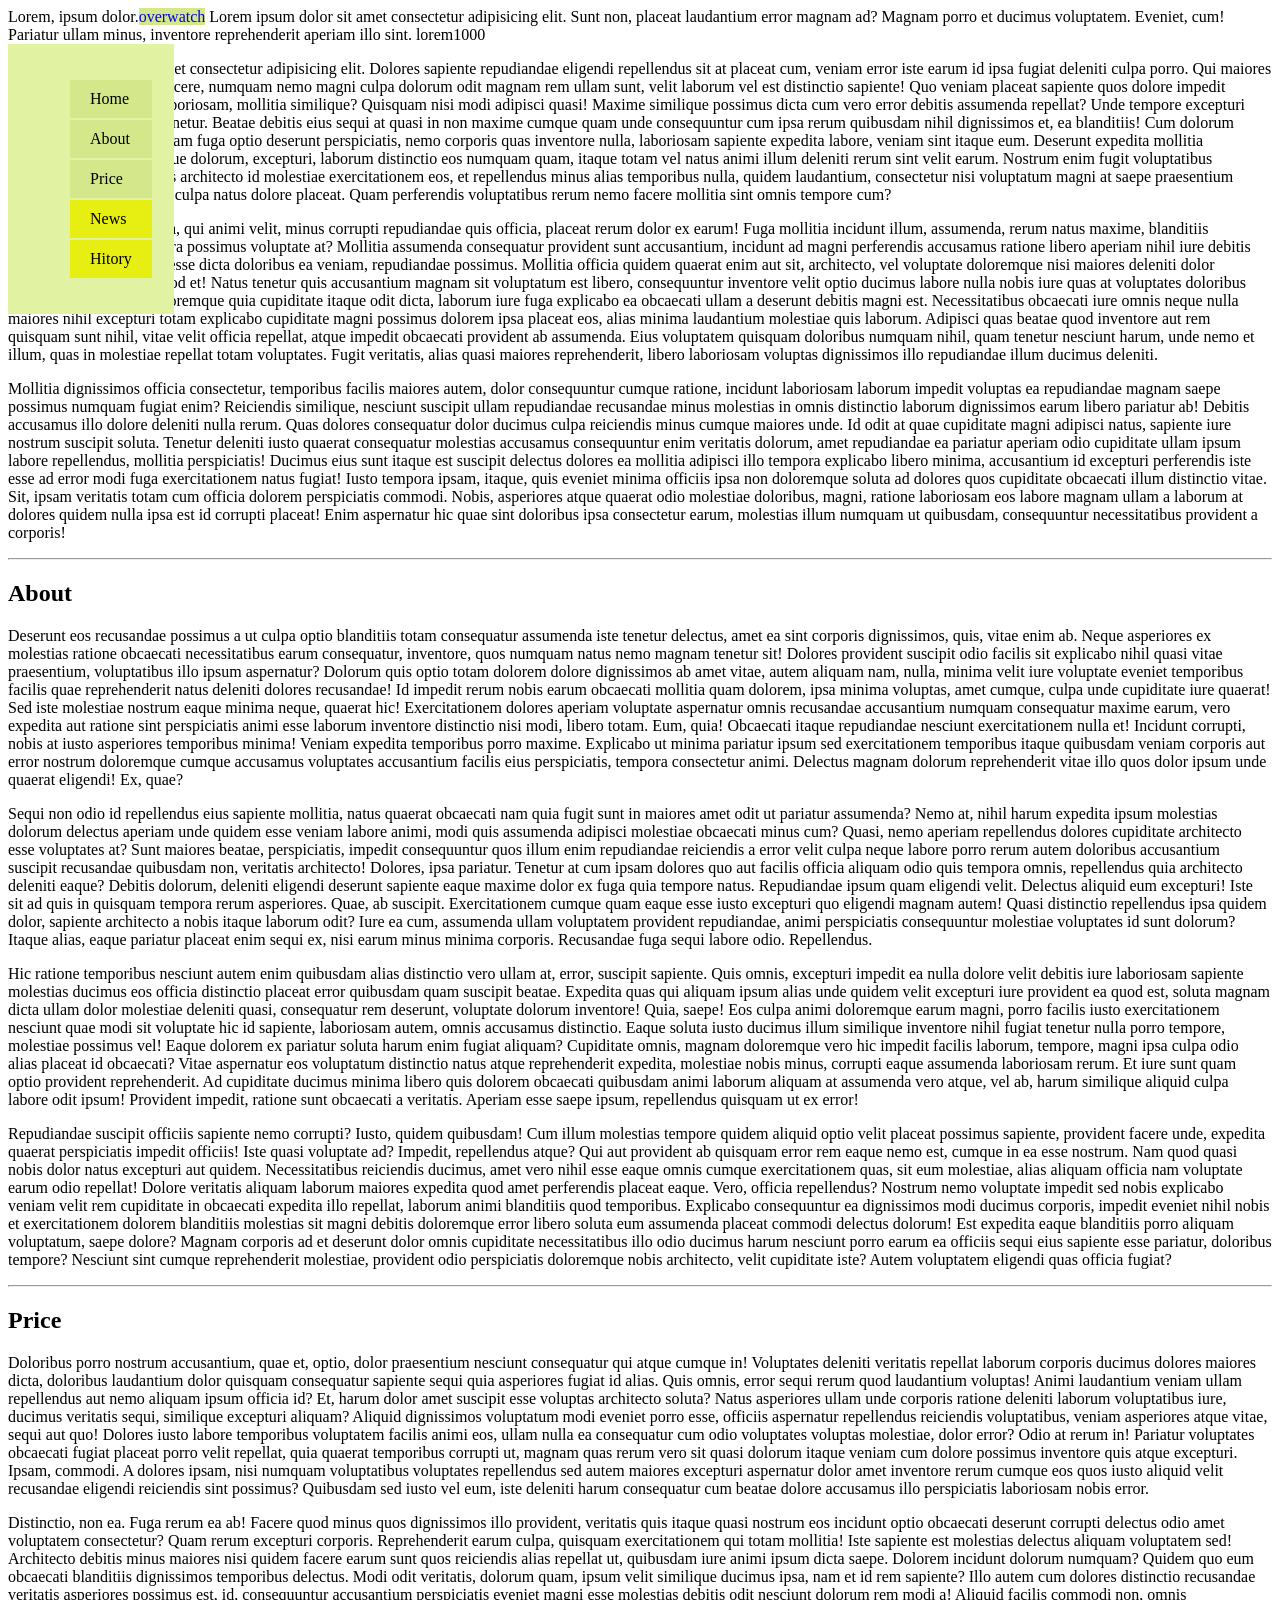
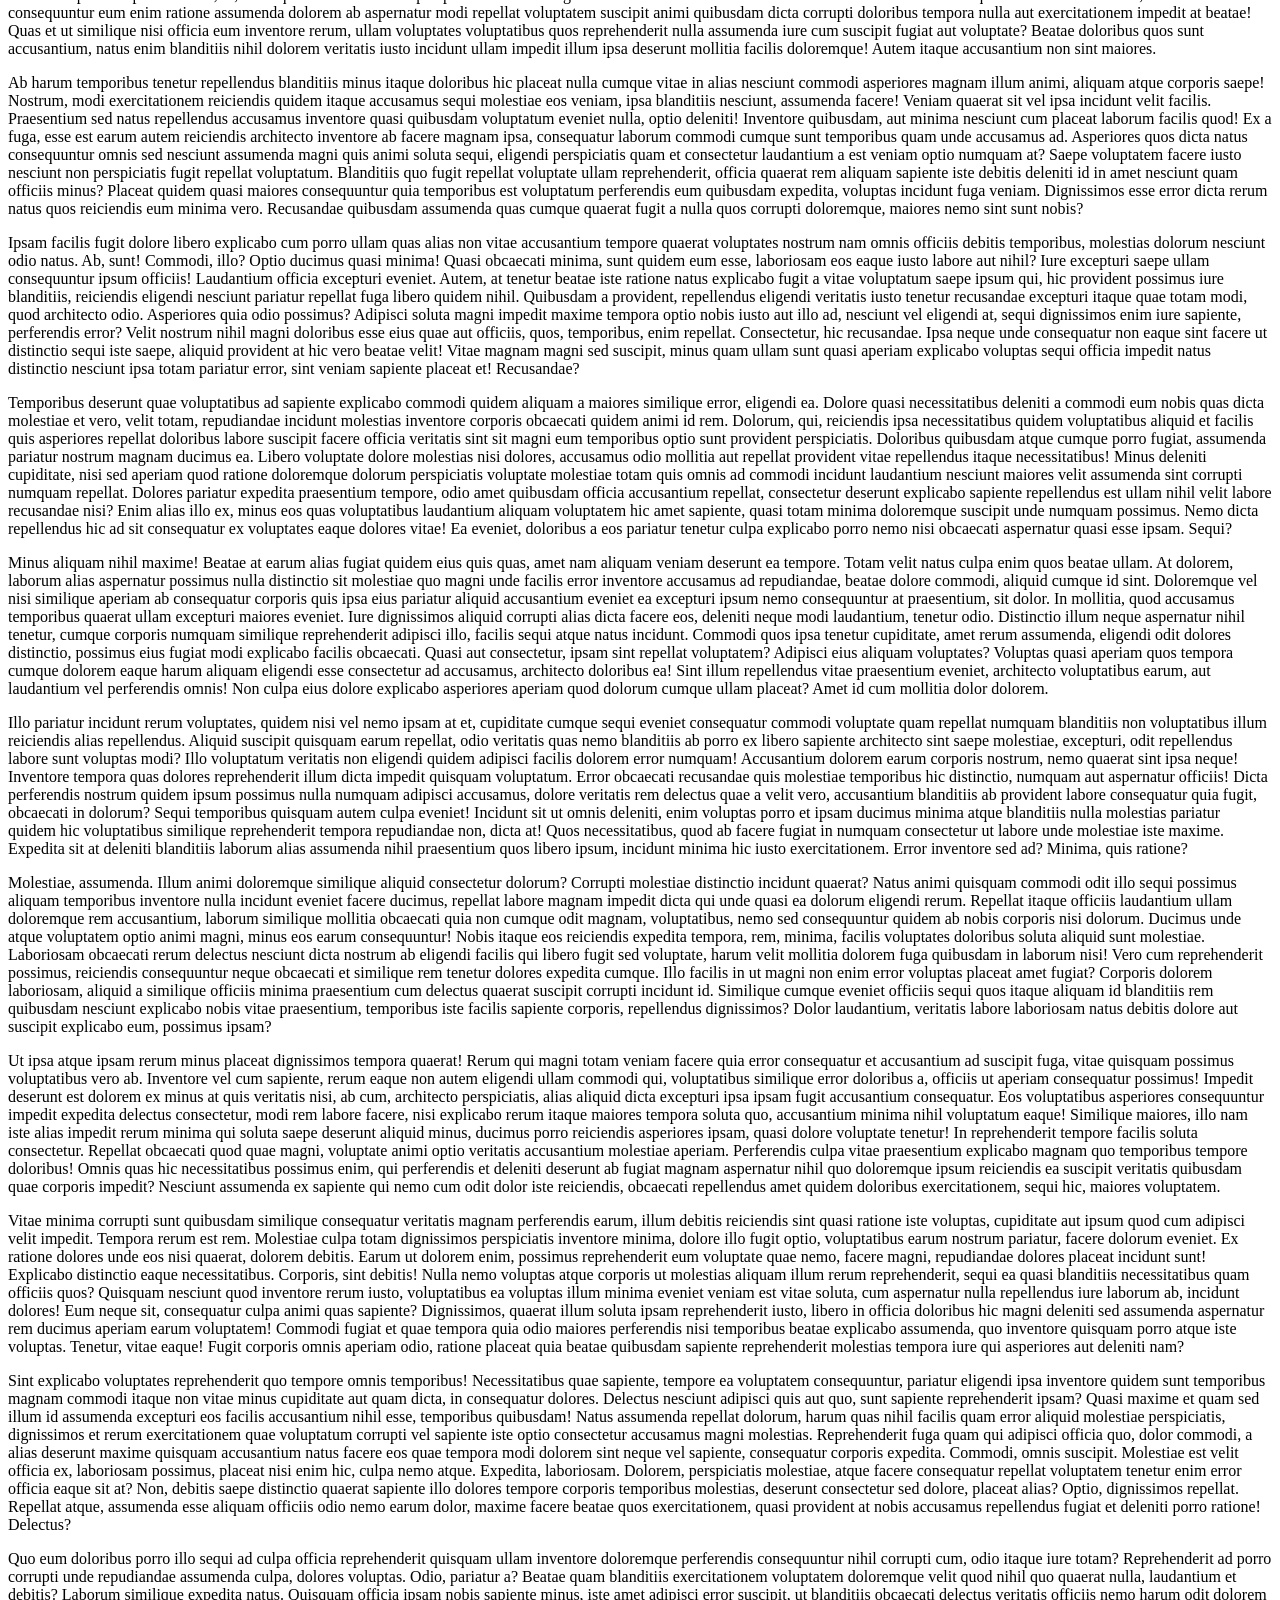
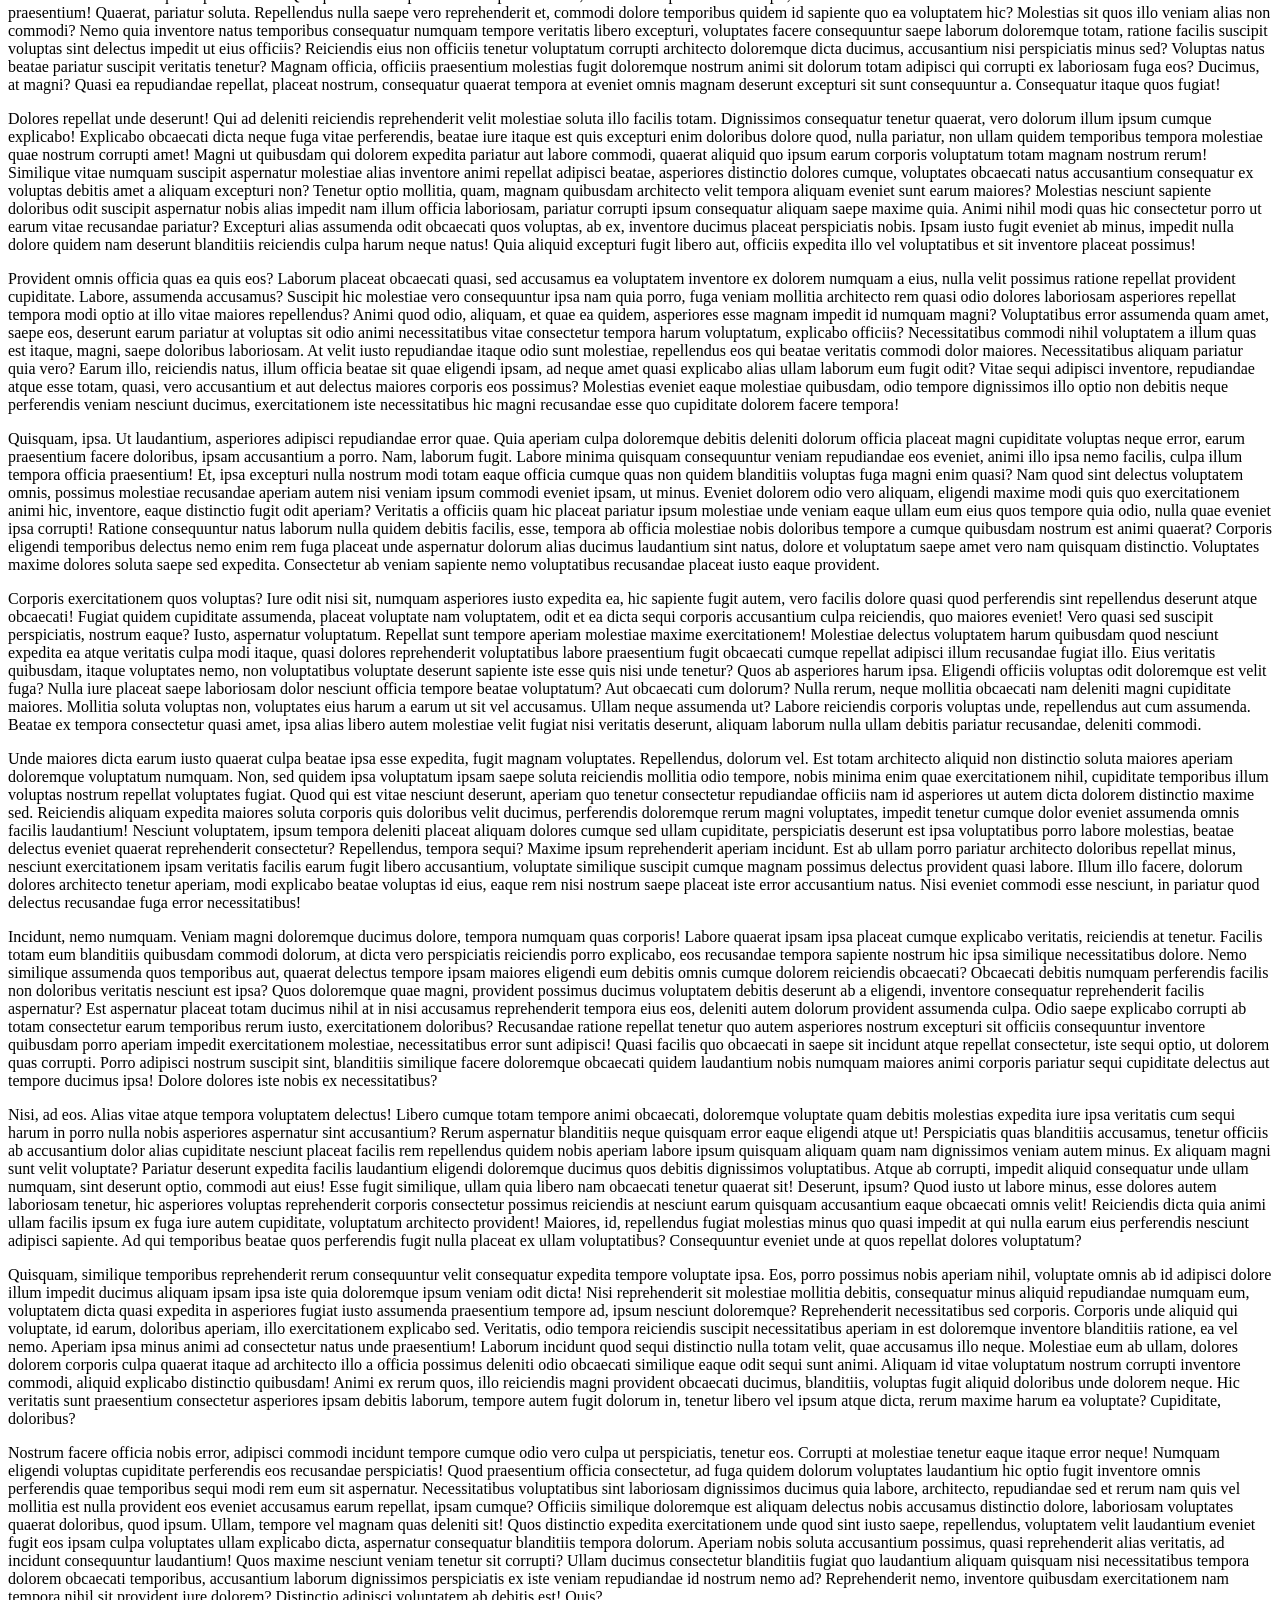
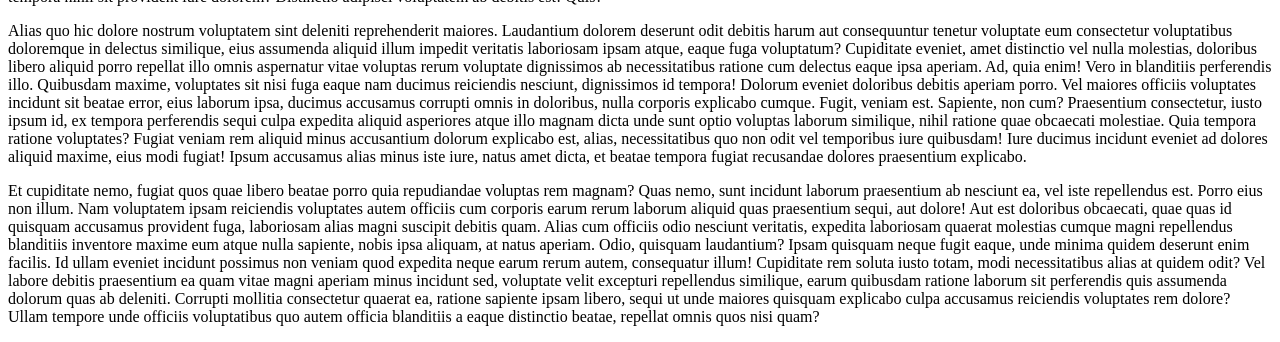
<file: index.html>
<!DOCTYPE html>
<html lang="en">
<head>
  <meta charset="UTF-8">
  <meta name="viewport" content="width=device-width, initial-scale=1.0">
  <title>Wiki</title>
  <link rel="stylesheet" href="style.css">
</head>
<body>
  
  Lorem, ipsum dolor.<a href="https://overwatch.blizzard.com/" target="_blank" title="overwatch hghg">overwatch</a> Lorem ipsum dolor sit amet consectetur adipisicing elit. Sunt non, placeat laudantium error magnam ad? Magnam porro et ducimus voluptatem. Eveniet, cum! Pariatur ullam minus, inventore reprehenderit aperiam illo sint.

  <header>
    <ul class="menu">
      <li><a href="#">Home</a></li>
      <li><a href="#about">About</a></li>
      <li><a href="#price">Price</a></li>
      <li><a href="">News</a></li>
      <li><a href="">Hitory</a></li>
    </ul>
  </header>
  
  lorem1000
  
  <p>Lorem ipsum dolor sit amet consectetur adipisicing elit. Dolores sapiente repudiandae eligendi repellendus sit at placeat cum, veniam error iste earum id ipsa fugiat deleniti culpa porro. Qui maiores quis esse, minus dolore facere, numquam nemo magni culpa dolorum odit magnam rem ullam sunt, velit laborum vel est distinctio sapiente! Quo veniam placeat sapiente quos dolore impedit perspiciatis illum error laboriosam, mollitia similique? Quisquam nisi modi adipisci quasi! Maxime similique possimus dicta cum vero error debitis assumenda repellat? Unde tempore excepturi asperiores illo deserunt tenetur. Beatae debitis eius sequi at quasi in non maxime cumque quam unde consequuntur cum ipsa rerum quibusdam nihil dignissimos et, ea blanditiis! Cum dolorum eveniet nobis ut non aperiam fuga optio deserunt perspiciatis, nemo corporis quas inventore nulla, laboriosam sapiente expedita labore, veniam sint itaque eum. Deserunt expedita mollitia perspiciatis quaerat cumque dolorum, excepturi, laborum distinctio eos numquam quam, itaque totam vel natus animi illum deleniti rerum sint velit earum. Nostrum enim fugit voluptatibus voluptatem? Voluptas eius architecto id molestiae exercitationem eos, et repellendus minus alias temporibus nulla, quidem laudantium, consectetur nisi voluptatum magni at saepe praesentium doloremque! Quis debitis culpa natus dolore placeat. Quam perferendis voluptatibus rerum nemo facere mollitia sint omnis tempore cum?</p>
  <p>Mollitia possimus minima, qui animi velit, minus corrupti repudiandae quis officia, placeat rerum dolor ex earum! Fuga mollitia incidunt illum, assumenda, rerum natus maxime, blanditiis repellendus beatae tempora possimus voluptate at? Mollitia assumenda consequatur provident sunt accusantium, incidunt ad magni perferendis accusamus ratione libero aperiam nihil iure debitis fuga molestias, ex totam esse dicta doloribus ea veniam, repudiandae possimus. Mollitia officia quidem quaerat enim aut sit, architecto, vel voluptate doloremque nisi maiores deleniti dolor possimus praesentium quod et! Natus tenetur quis accusantium magnam sit voluptatum est libero, consequuntur inventore velit optio ducimus labore nulla nobis iure quas at voluptates doloribus cum sed! Perspiciatis doloremque quia cupiditate itaque odit dicta, laborum iure fuga explicabo ea obcaecati ullam a deserunt debitis magni est. Necessitatibus obcaecati iure omnis neque nulla maiores nihil excepturi totam explicabo cupiditate magni possimus dolorem ipsa placeat eos, alias minima laudantium molestiae quis laborum. Adipisci quas beatae quod inventore aut rem quisquam sunt nihil, vitae velit officia repellat, atque impedit obcaecati provident ab assumenda. Eius voluptatem quisquam doloribus numquam nihil, quam tenetur nesciunt harum, unde nemo et illum, quas in molestiae repellat totam voluptates. Fugit veritatis, alias quasi maiores reprehenderit, libero laboriosam voluptas dignissimos illo repudiandae illum ducimus deleniti.</p>
  <p>Mollitia dignissimos officia consectetur, temporibus facilis maiores autem, dolor consequuntur cumque ratione, incidunt laboriosam laborum impedit voluptas ea repudiandae magnam saepe possimus numquam fugiat enim? Reiciendis similique, nesciunt suscipit ullam repudiandae recusandae minus molestias in omnis distinctio laborum dignissimos earum libero pariatur ab! Debitis accusamus illo dolore deleniti nulla rerum. Quas dolores consequatur dolor ducimus culpa reiciendis minus cumque maiores unde. Id odit at quae cupiditate magni adipisci natus, sapiente iure nostrum suscipit soluta. Tenetur deleniti iusto quaerat consequatur molestias accusamus consequuntur enim veritatis dolorum, amet repudiandae ea pariatur aperiam odio cupiditate ullam ipsum labore repellendus, mollitia perspiciatis! Ducimus eius sunt itaque est suscipit delectus dolores ea mollitia adipisci illo tempora explicabo libero minima, accusantium id excepturi perferendis iste esse ad error modi fuga exercitationem natus fugiat! Iusto tempora ipsam, itaque, quis eveniet minima officiis ipsa non doloremque soluta ad dolores quos cupiditate obcaecati illum distinctio vitae. Sit, ipsam veritatis totam cum officia dolorem perspiciatis commodi. Nobis, asperiores atque quaerat odio molestiae doloribus, magni, ratione laboriosam eos labore magnam ullam a laborum at dolores quidem nulla ipsa est id corrupti placeat! Enim aspernatur hic quae sint doloribus ipsa consectetur earum, molestias illum numquam ut quibusdam, consequuntur necessitatibus provident a corporis!</p>
  <hr>
  <h2 id="about">About</h2>
  <p>Deserunt eos recusandae possimus a ut culpa optio blanditiis totam consequatur assumenda iste tenetur delectus, amet ea sint corporis dignissimos, quis, vitae enim ab. Neque asperiores ex molestias ratione obcaecati necessitatibus earum consequatur, inventore, quos numquam natus nemo magnam tenetur sit! Dolores provident suscipit odio facilis sit explicabo nihil quasi vitae praesentium, voluptatibus illo ipsum aspernatur? Dolorum quis optio totam dolorem dolore dignissimos ab amet vitae, autem aliquam nam, nulla, minima velit iure voluptate eveniet temporibus facilis quae reprehenderit natus deleniti dolores recusandae! Id impedit rerum nobis earum obcaecati mollitia quam dolorem, ipsa minima voluptas, amet cumque, culpa unde cupiditate iure quaerat! Sed iste molestiae nostrum eaque minima neque, quaerat hic! Exercitationem dolores aperiam voluptate aspernatur omnis recusandae accusantium numquam consequatur maxime earum, vero expedita aut ratione sint perspiciatis animi esse laborum inventore distinctio nisi modi, libero totam. Eum, quia! Obcaecati itaque repudiandae nesciunt exercitationem nulla et! Incidunt corrupti, nobis at iusto asperiores temporibus minima! Veniam expedita temporibus porro maxime. Explicabo ut minima pariatur ipsum sed exercitationem temporibus itaque quibusdam veniam corporis aut error nostrum doloremque cumque accusamus voluptates accusantium facilis eius perspiciatis, tempora consectetur animi. Delectus magnam dolorum reprehenderit vitae illo quos dolor ipsum unde quaerat eligendi! Ex, quae?</p>
  <p>Sequi non odio id repellendus eius sapiente mollitia, natus quaerat obcaecati nam quia fugit sunt in maiores amet odit ut pariatur assumenda? Nemo at, nihil harum expedita ipsum molestias dolorum delectus aperiam unde quidem esse veniam labore animi, modi quis assumenda adipisci molestiae obcaecati minus cum? Quasi, nemo aperiam repellendus dolores cupiditate architecto esse voluptates at? Sunt maiores beatae, perspiciatis, impedit consequuntur quos illum enim repudiandae reiciendis a error velit culpa neque labore porro rerum autem doloribus accusantium suscipit recusandae quibusdam non, veritatis architecto! Dolores, ipsa pariatur. Tenetur at cum ipsam dolores quo aut facilis officia aliquam odio quis tempora omnis, repellendus quia architecto deleniti eaque? Debitis dolorum, deleniti eligendi deserunt sapiente eaque maxime dolor ex fuga quia tempore natus. Repudiandae ipsum quam eligendi velit. Delectus aliquid eum excepturi! Iste sit ad quis in quisquam tempora rerum asperiores. Quae, ab suscipit. Exercitationem cumque quam eaque esse iusto excepturi quo eligendi magnam autem! Quasi distinctio repellendus ipsa quidem dolor, sapiente architecto a nobis itaque laborum odit? Iure ea cum, assumenda ullam voluptatem provident repudiandae, animi perspiciatis consequuntur molestiae voluptates id sunt dolorum? Itaque alias, eaque pariatur placeat enim sequi ex, nisi earum minus minima corporis. Recusandae fuga sequi labore odio. Repellendus.</p>
  <p>Hic ratione temporibus nesciunt autem enim quibusdam alias distinctio vero ullam at, error, suscipit sapiente. Quis omnis, excepturi impedit ea nulla dolore velit debitis iure laboriosam sapiente molestias ducimus eos officia distinctio placeat error quibusdam quam suscipit beatae. Expedita quas qui aliquam ipsum alias unde quidem velit excepturi iure provident ea quod est, soluta magnam dicta ullam dolor molestiae deleniti quasi, consequatur rem deserunt, voluptate dolorum inventore! Quia, saepe! Eos culpa animi doloremque earum magni, porro facilis iusto exercitationem nesciunt quae modi sit voluptate hic id sapiente, laboriosam autem, omnis accusamus distinctio. Eaque soluta iusto ducimus illum similique inventore nihil fugiat tenetur nulla porro tempore, molestiae possimus vel! Eaque dolorem ex pariatur soluta harum enim fugiat aliquam? Cupiditate omnis, magnam doloremque vero hic impedit facilis laborum, tempore, magni ipsa culpa odio alias placeat id obcaecati? Vitae aspernatur eos voluptatum distinctio natus atque reprehenderit expedita, molestiae nobis minus, corrupti eaque assumenda laboriosam rerum. Et iure sunt quam optio provident reprehenderit. Ad cupiditate ducimus minima libero quis dolorem obcaecati quibusdam animi laborum aliquam at assumenda vero atque, vel ab, harum similique aliquid culpa labore odit ipsum! Provident impedit, ratione sunt obcaecati a veritatis. Aperiam esse saepe ipsum, repellendus quisquam ut ex error!</p>
  <p>Repudiandae suscipit officiis sapiente nemo corrupti? Iusto, quidem quibusdam! Cum illum molestias tempore quidem aliquid optio velit placeat possimus sapiente, provident facere unde, expedita quaerat perspiciatis impedit officiis! Iste quasi voluptate ad? Impedit, repellendus atque? Qui aut provident ab quisquam error rem eaque nemo est, cumque in ea esse nostrum. Nam quod quasi nobis dolor natus excepturi aut quidem. Necessitatibus reiciendis ducimus, amet vero nihil esse eaque omnis cumque exercitationem quas, sit eum molestiae, alias aliquam officia nam voluptate earum odio repellat! Dolore veritatis aliquam laborum maiores expedita quod amet perferendis placeat eaque. Vero, officia repellendus? Nostrum nemo voluptate impedit sed nobis explicabo veniam velit rem cupiditate in obcaecati expedita illo repellat, laborum animi blanditiis quod temporibus. Explicabo consequuntur ea dignissimos modi ducimus corporis, impedit eveniet nihil nobis et exercitationem dolorem blanditiis molestias sit magni debitis doloremque error libero soluta eum assumenda placeat commodi delectus dolorum! Est expedita eaque blanditiis porro aliquam voluptatum, saepe dolore? Magnam corporis ad et deserunt dolor omnis cupiditate necessitatibus illo odio ducimus harum nesciunt porro earum ea officiis sequi eius sapiente esse pariatur, doloribus tempore? Nesciunt sint cumque reprehenderit molestiae, provident odio perspiciatis doloremque nobis architecto, velit cupiditate iste? Autem voluptatem eligendi quas officia fugiat?</p>

  <hr>
  <h2 id="price">Price</h2>

  <p>Doloribus porro nostrum accusantium, quae et, optio, dolor praesentium nesciunt consequatur qui atque cumque in! Voluptates deleniti veritatis repellat laborum corporis ducimus dolores maiores dicta, doloribus laudantium dolor quisquam consequatur sapiente sequi quia asperiores fugiat id alias. Quis omnis, error sequi rerum quod laudantium voluptas! Animi laudantium veniam ullam repellendus aut nemo aliquam ipsum officia id? Et, harum dolor amet suscipit esse voluptas architecto soluta? Natus asperiores ullam unde corporis ratione deleniti laborum voluptatibus iure, ducimus veritatis sequi, similique excepturi aliquam? Aliquid dignissimos voluptatum modi eveniet porro esse, officiis aspernatur repellendus reiciendis voluptatibus, veniam asperiores atque vitae, sequi aut quo! Dolores iusto labore temporibus voluptatem facilis animi eos, ullam nulla ea consequatur cum odio voluptates voluptas molestiae, dolor error? Odio at rerum in! Pariatur voluptates obcaecati fugiat placeat porro velit repellat, quia quaerat temporibus corrupti ut, magnam quas rerum vero sit quasi dolorum itaque veniam cum dolore possimus inventore quis atque excepturi. Ipsam, commodi. A dolores ipsam, nisi numquam voluptatibus voluptates repellendus sed autem maiores excepturi aspernatur dolor amet inventore rerum cumque eos quos iusto aliquid velit recusandae eligendi reiciendis sint possimus? Quibusdam sed iusto vel eum, iste deleniti harum consequatur cum beatae dolore accusamus illo perspiciatis laboriosam nobis error.</p>
  <p>Distinctio, non ea. Fuga rerum ea ab! Facere quod minus quos dignissimos illo provident, veritatis quis itaque quasi nostrum eos incidunt optio obcaecati deserunt corrupti delectus odio amet voluptatem consectetur? Quam rerum excepturi corporis. Reprehenderit earum culpa, quisquam exercitationem qui totam mollitia! Iste sapiente est molestias delectus aliquam voluptatem sed! Architecto debitis minus maiores nisi quidem facere earum sunt quos reiciendis alias repellat ut, quibusdam iure animi ipsum dicta saepe. Dolorem incidunt dolorum numquam? Quidem quo eum obcaecati blanditiis dignissimos temporibus delectus. Modi odit veritatis, dolorum quam, ipsum velit similique ducimus ipsa, nam et id rem sapiente? Illo autem cum dolores distinctio recusandae veritatis asperiores possimus est, id, consequuntur accusantium perspiciatis eveniet magni esse molestias debitis odit nesciunt dolorum rem modi a! Aliquid facilis commodi non, omnis consequuntur eum enim ratione assumenda dolorem ab aspernatur modi repellat voluptatem suscipit animi quibusdam dicta corrupti doloribus tempora nulla aut exercitationem impedit at beatae! Quas et ut similique nisi officia eum inventore rerum, ullam voluptates voluptatibus quos reprehenderit nulla assumenda iure cum suscipit fugiat aut voluptate? Beatae doloribus quos sunt accusantium, natus enim blanditiis nihil dolorem veritatis iusto incidunt ullam impedit illum ipsa deserunt mollitia facilis doloremque! Autem itaque accusantium non sint maiores.</p>
  <p>Ab harum temporibus tenetur repellendus blanditiis minus itaque doloribus hic placeat nulla cumque vitae in alias nesciunt commodi asperiores magnam illum animi, aliquam atque corporis saepe! Nostrum, modi exercitationem reiciendis quidem itaque accusamus sequi molestiae eos veniam, ipsa blanditiis nesciunt, assumenda facere! Veniam quaerat sit vel ipsa incidunt velit facilis. Praesentium sed natus repellendus accusamus inventore quasi quibusdam voluptatum eveniet nulla, optio deleniti! Inventore quibusdam, aut minima nesciunt cum placeat laborum facilis quod! Ex a fuga, esse est earum autem reiciendis architecto inventore ab facere magnam ipsa, consequatur laborum commodi cumque sunt temporibus quam unde accusamus ad. Asperiores quos dicta natus consequuntur omnis sed nesciunt assumenda magni quis animi soluta sequi, eligendi perspiciatis quam et consectetur laudantium a est veniam optio numquam at? Saepe voluptatem facere iusto nesciunt non perspiciatis fugit repellat voluptatum. Blanditiis quo fugit repellat voluptate ullam reprehenderit, officia quaerat rem aliquam sapiente iste debitis deleniti id in amet nesciunt quam officiis minus? Placeat quidem quasi maiores consequuntur quia temporibus est voluptatum perferendis eum quibusdam expedita, voluptas incidunt fuga veniam. Dignissimos esse error dicta rerum natus quos reiciendis eum minima vero. Recusandae quibusdam assumenda quas cumque quaerat fugit a nulla quos corrupti doloremque, maiores nemo sint sunt nobis?</p>
  <p>Ipsam facilis fugit dolore libero explicabo cum porro ullam quas alias non vitae accusantium tempore quaerat voluptates nostrum nam omnis officiis debitis temporibus, molestias dolorum nesciunt odio natus. Ab, sunt! Commodi, illo? Optio ducimus quasi minima! Quasi obcaecati minima, sunt quidem eum esse, laboriosam eos eaque iusto labore aut nihil? Iure excepturi saepe ullam consequuntur ipsum officiis! Laudantium officia excepturi eveniet. Autem, at tenetur beatae iste ratione natus explicabo fugit a vitae voluptatum saepe ipsum qui, hic provident possimus iure blanditiis, reiciendis eligendi nesciunt pariatur repellat fuga libero quidem nihil. Quibusdam a provident, repellendus eligendi veritatis iusto tenetur recusandae excepturi itaque quae totam modi, quod architecto odio. Asperiores quia odio possimus? Adipisci soluta magni impedit maxime tempora optio nobis iusto aut illo ad, nesciunt vel eligendi at, sequi dignissimos enim iure sapiente, perferendis error? Velit nostrum nihil magni doloribus esse eius quae aut officiis, quos, temporibus, enim repellat. Consectetur, hic recusandae. Ipsa neque unde consequatur non eaque sint facere ut distinctio sequi iste saepe, aliquid provident at hic vero beatae velit! Vitae magnam magni sed suscipit, minus quam ullam sunt quasi aperiam explicabo voluptas sequi officia impedit natus distinctio nesciunt ipsa totam pariatur error, sint veniam sapiente placeat et! Recusandae?</p>
  <p>Temporibus deserunt quae voluptatibus ad sapiente explicabo commodi quidem aliquam a maiores similique error, eligendi ea. Dolore quasi necessitatibus deleniti a commodi eum nobis quas dicta molestiae et vero, velit totam, repudiandae incidunt molestias inventore corporis obcaecati quidem animi id rem. Dolorum, qui, reiciendis ipsa necessitatibus quidem voluptatibus aliquid et facilis quis asperiores repellat doloribus labore suscipit facere officia veritatis sint sit magni eum temporibus optio sunt provident perspiciatis. Doloribus quibusdam atque cumque porro fugiat, assumenda pariatur nostrum magnam ducimus ea. Libero voluptate dolore molestias nisi dolores, accusamus odio mollitia aut repellat provident vitae repellendus itaque necessitatibus! Minus deleniti cupiditate, nisi sed aperiam quod ratione doloremque dolorum perspiciatis voluptate molestiae totam quis omnis ad commodi incidunt laudantium nesciunt maiores velit assumenda sint corrupti numquam repellat. Dolores pariatur expedita praesentium tempore, odio amet quibusdam officia accusantium repellat, consectetur deserunt explicabo sapiente repellendus est ullam nihil velit labore recusandae nisi? Enim alias illo ex, minus eos quas voluptatibus laudantium aliquam voluptatem hic amet sapiente, quasi totam minima doloremque suscipit unde numquam possimus. Nemo dicta repellendus hic ad sit consequatur ex voluptates eaque dolores vitae! Ea eveniet, doloribus a eos pariatur tenetur culpa explicabo porro nemo nisi obcaecati aspernatur quasi esse ipsam. Sequi?</p>
  <p>Minus aliquam nihil maxime! Beatae at earum alias fugiat quidem eius quis quas, amet nam aliquam veniam deserunt ea tempore. Totam velit natus culpa enim quos beatae ullam. At dolorem, laborum alias aspernatur possimus nulla distinctio sit molestiae quo magni unde facilis error inventore accusamus ad repudiandae, beatae dolore commodi, aliquid cumque id sint. Doloremque vel nisi similique aperiam ab consequatur corporis quis ipsa eius pariatur aliquid accusantium eveniet ea excepturi ipsum nemo consequuntur at praesentium, sit dolor. In mollitia, quod accusamus temporibus quaerat ullam excepturi maiores eveniet. Iure dignissimos aliquid corrupti alias dicta facere eos, deleniti neque modi laudantium, tenetur odio. Distinctio illum neque aspernatur nihil tenetur, cumque corporis numquam similique reprehenderit adipisci illo, facilis sequi atque natus incidunt. Commodi quos ipsa tenetur cupiditate, amet rerum assumenda, eligendi odit dolores distinctio, possimus eius fugiat modi explicabo facilis obcaecati. Quasi aut consectetur, ipsam sint repellat voluptatem? Adipisci eius aliquam voluptates? Voluptas quasi aperiam quos tempora cumque dolorem eaque harum aliquam eligendi esse consectetur ad accusamus, architecto doloribus ea! Sint illum repellendus vitae praesentium eveniet, architecto voluptatibus earum, aut laudantium vel perferendis omnis! Non culpa eius dolore explicabo asperiores aperiam quod dolorum cumque ullam placeat? Amet id cum mollitia dolor dolorem.</p>
  <p>Illo pariatur incidunt rerum voluptates, quidem nisi vel nemo ipsam at et, cupiditate cumque sequi eveniet consequatur commodi voluptate quam repellat numquam blanditiis non voluptatibus illum reiciendis alias repellendus. Aliquid suscipit quisquam earum repellat, odio veritatis quas nemo blanditiis ab porro ex libero sapiente architecto sint saepe molestiae, excepturi, odit repellendus labore sunt voluptas modi? Illo voluptatum veritatis non eligendi quidem adipisci facilis dolorem error numquam! Accusantium dolorem earum corporis nostrum, nemo quaerat sint ipsa neque! Inventore tempora quas dolores reprehenderit illum dicta impedit quisquam voluptatum. Error obcaecati recusandae quis molestiae temporibus hic distinctio, numquam aut aspernatur officiis! Dicta perferendis nostrum quidem ipsum possimus nulla numquam adipisci accusamus, dolore veritatis rem delectus quae a velit vero, accusantium blanditiis ab provident labore consequatur quia fugit, obcaecati in dolorum? Sequi temporibus quisquam autem culpa eveniet! Incidunt sit ut omnis deleniti, enim voluptas porro et ipsam ducimus minima atque blanditiis nulla molestias pariatur quidem hic voluptatibus similique reprehenderit tempora repudiandae non, dicta at! Quos necessitatibus, quod ab facere fugiat in numquam consectetur ut labore unde molestiae iste maxime. Expedita sit at deleniti blanditiis laborum alias assumenda nihil praesentium quos libero ipsum, incidunt minima hic iusto exercitationem. Error inventore sed ad? Minima, quis ratione?</p>
  <p>Molestiae, assumenda. Illum animi doloremque similique aliquid consectetur dolorum? Corrupti molestiae distinctio incidunt quaerat? Natus animi quisquam commodi odit illo sequi possimus aliquam temporibus inventore nulla incidunt eveniet facere ducimus, repellat labore magnam impedit dicta qui unde quasi ea dolorum eligendi rerum. Repellat itaque officiis laudantium ullam doloremque rem accusantium, laborum similique mollitia obcaecati quia non cumque odit magnam, voluptatibus, nemo sed consequuntur quidem ab nobis corporis nisi dolorum. Ducimus unde atque voluptatem optio animi magni, minus eos earum consequuntur! Nobis itaque eos reiciendis expedita tempora, rem, minima, facilis voluptates doloribus soluta aliquid sunt molestiae. Laboriosam obcaecati rerum delectus nesciunt dicta nostrum ab eligendi facilis qui libero fugit sed voluptate, harum velit mollitia dolorem fuga quibusdam in laborum nisi! Vero cum reprehenderit possimus, reiciendis consequuntur neque obcaecati et similique rem tenetur dolores expedita cumque. Illo facilis in ut magni non enim error voluptas placeat amet fugiat? Corporis dolorem laboriosam, aliquid a similique officiis minima praesentium cum delectus quaerat suscipit corrupti incidunt id. Similique cumque eveniet officiis sequi quos itaque aliquam id blanditiis rem quibusdam nesciunt explicabo nobis vitae praesentium, temporibus iste facilis sapiente corporis, repellendus dignissimos? Dolor laudantium, veritatis labore laboriosam natus debitis dolore aut suscipit explicabo eum, possimus ipsam?</p>
  <p>Ut ipsa atque ipsam rerum minus placeat dignissimos tempora quaerat! Rerum qui magni totam veniam facere quia error consequatur et accusantium ad suscipit fuga, vitae quisquam possimus voluptatibus vero ab. Inventore vel cum sapiente, rerum eaque non autem eligendi ullam commodi qui, voluptatibus similique error doloribus a, officiis ut aperiam consequatur possimus! Impedit deserunt est dolorem ex minus at quis veritatis nisi, ab cum, architecto perspiciatis, alias aliquid dicta excepturi ipsa ipsam fugit accusantium consequatur. Eos voluptatibus asperiores consequuntur impedit expedita delectus consectetur, modi rem labore facere, nisi explicabo rerum itaque maiores tempora soluta quo, accusantium minima nihil voluptatum eaque! Similique maiores, illo nam iste alias impedit rerum minima qui soluta saepe deserunt aliquid minus, ducimus porro reiciendis asperiores ipsam, quasi dolore voluptate tenetur! In reprehenderit tempore facilis soluta consectetur. Repellat obcaecati quod quae magni, voluptate animi optio veritatis accusantium molestiae aperiam. Perferendis culpa vitae praesentium explicabo magnam quo temporibus tempore doloribus! Omnis quas hic necessitatibus possimus enim, qui perferendis et deleniti deserunt ab fugiat magnam aspernatur nihil quo doloremque ipsum reiciendis ea suscipit veritatis quibusdam quae corporis impedit? Nesciunt assumenda ex sapiente qui nemo cum odit dolor iste reiciendis, obcaecati repellendus amet quidem doloribus exercitationem, sequi hic, maiores voluptatem.</p>
  <p>Vitae minima corrupti sunt quibusdam similique consequatur veritatis magnam perferendis earum, illum debitis reiciendis sint quasi ratione iste voluptas, cupiditate aut ipsum quod cum adipisci velit impedit. Tempora rerum est rem. Molestiae culpa totam dignissimos perspiciatis inventore minima, dolore illo fugit optio, voluptatibus earum nostrum pariatur, facere dolorum eveniet. Ex ratione dolores unde eos nisi quaerat, dolorem debitis. Earum ut dolorem enim, possimus reprehenderit eum voluptate quae nemo, facere magni, repudiandae dolores placeat incidunt sunt! Explicabo distinctio eaque necessitatibus. Corporis, sint debitis! Nulla nemo voluptas atque corporis ut molestias aliquam illum rerum reprehenderit, sequi ea quasi blanditiis necessitatibus quam officiis quos? Quisquam nesciunt quod inventore rerum iusto, voluptatibus ea voluptas illum minima eveniet veniam est vitae soluta, cum aspernatur nulla repellendus iure laborum ab, incidunt dolores! Eum neque sit, consequatur culpa animi quas sapiente? Dignissimos, quaerat illum soluta ipsam reprehenderit iusto, libero in officia doloribus hic magni deleniti sed assumenda aspernatur rem ducimus aperiam earum voluptatem! Commodi fugiat et quae tempora quia odio maiores perferendis nisi temporibus beatae explicabo assumenda, quo inventore quisquam porro atque iste voluptas. Tenetur, vitae eaque! Fugit corporis omnis aperiam odio, ratione placeat quia beatae quibusdam sapiente reprehenderit molestias tempora iure qui asperiores aut deleniti nam?</p>
  <p>Sint explicabo voluptates reprehenderit quo tempore omnis temporibus! Necessitatibus quae sapiente, tempore ea voluptatem consequuntur, pariatur eligendi ipsa inventore quidem sunt temporibus magnam commodi itaque non vitae minus cupiditate aut quam dicta, in consequatur dolores. Delectus nesciunt adipisci quis aut quo, sunt sapiente reprehenderit ipsam? Quasi maxime et quam sed illum id assumenda excepturi eos facilis accusantium nihil esse, temporibus quibusdam! Natus assumenda repellat dolorum, harum quas nihil facilis quam error aliquid molestiae perspiciatis, dignissimos et rerum exercitationem quae voluptatum corrupti vel sapiente iste optio consectetur accusamus magni molestias. Reprehenderit fuga quam qui adipisci officia quo, dolor commodi, a alias deserunt maxime quisquam accusantium natus facere eos quae tempora modi dolorem sint neque vel sapiente, consequatur corporis expedita. Commodi, omnis suscipit. Molestiae est velit officia ex, laboriosam possimus, placeat nisi enim hic, culpa nemo atque. Expedita, laboriosam. Dolorem, perspiciatis molestiae, atque facere consequatur repellat voluptatem tenetur enim error officia eaque sit at? Non, debitis saepe distinctio quaerat sapiente illo dolores tempore corporis temporibus molestias, deserunt consectetur sed dolore, placeat alias? Optio, dignissimos repellat. Repellat atque, assumenda esse aliquam officiis odio nemo earum dolor, maxime facere beatae quos exercitationem, quasi provident at nobis accusamus repellendus fugiat et deleniti porro ratione! Delectus?</p>
  <p>Quo eum doloribus porro illo sequi ad culpa officia reprehenderit quisquam ullam inventore doloremque perferendis consequuntur nihil corrupti cum, odio itaque iure totam? Reprehenderit ad porro corrupti unde repudiandae assumenda culpa, dolores voluptas. Odio, pariatur a? Beatae quam blanditiis exercitationem voluptatem doloremque velit quod nihil quo quaerat nulla, laudantium et debitis? Laborum similique expedita natus. Quisquam officia ipsam nobis sapiente minus, iste amet adipisci error suscipit, ut blanditiis obcaecati delectus veritatis officiis nemo harum odit dolorem praesentium! Quaerat, pariatur soluta. Repellendus nulla saepe vero reprehenderit et, commodi dolore temporibus quidem id sapiente quo ea voluptatem hic? Molestias sit quos illo veniam alias non commodi? Nemo quia inventore natus temporibus consequatur numquam tempore veritatis libero excepturi, voluptates facere consequuntur saepe laborum doloremque totam, ratione facilis suscipit voluptas sint delectus impedit ut eius officiis? Reiciendis eius non officiis tenetur voluptatum corrupti architecto doloremque dicta ducimus, accusantium nisi perspiciatis minus sed? Voluptas natus beatae pariatur suscipit veritatis tenetur? Magnam officia, officiis praesentium molestias fugit doloremque nostrum animi sit dolorum totam adipisci qui corrupti ex laboriosam fuga eos? Ducimus, at magni? Quasi ea repudiandae repellat, placeat nostrum, consequatur quaerat tempora at eveniet omnis magnam deserunt excepturi sit sunt consequuntur a. Consequatur itaque quos fugiat!</p>
  <p>Dolores repellat unde deserunt! Qui ad deleniti reiciendis reprehenderit velit molestiae soluta illo facilis totam. Dignissimos consequatur tenetur quaerat, vero dolorum illum ipsum cumque explicabo! Explicabo obcaecati dicta neque fuga vitae perferendis, beatae iure itaque est quis excepturi enim doloribus dolore quod, nulla pariatur, non ullam quidem temporibus tempora molestiae quae nostrum corrupti amet! Magni ut quibusdam qui dolorem expedita pariatur aut labore commodi, quaerat aliquid quo ipsum earum corporis voluptatum totam magnam nostrum rerum! Similique vitae numquam suscipit aspernatur molestiae alias inventore animi repellat adipisci beatae, asperiores distinctio dolores cumque, voluptates obcaecati natus accusantium consequatur ex voluptas debitis amet a aliquam excepturi non? Tenetur optio mollitia, quam, magnam quibusdam architecto velit tempora aliquam eveniet sunt earum maiores? Molestias nesciunt sapiente doloribus odit suscipit aspernatur nobis alias impedit nam illum officia laboriosam, pariatur corrupti ipsum consequatur aliquam saepe maxime quia. Animi nihil modi quas hic consectetur porro ut earum vitae recusandae pariatur? Excepturi alias assumenda odit obcaecati quos voluptas, ab ex, inventore ducimus placeat perspiciatis nobis. Ipsam iusto fugit eveniet ab minus, impedit nulla dolore quidem nam deserunt blanditiis reiciendis culpa harum neque natus! Quia aliquid excepturi fugit libero aut, officiis expedita illo vel voluptatibus et sit inventore placeat possimus!</p>
  <p>Provident omnis officia quas ea quis eos? Laborum placeat obcaecati quasi, sed accusamus ea voluptatem inventore ex dolorem numquam a eius, nulla velit possimus ratione repellat provident cupiditate. Labore, assumenda accusamus? Suscipit hic molestiae vero consequuntur ipsa nam quia porro, fuga veniam mollitia architecto rem quasi odio dolores laboriosam asperiores repellat tempora modi optio at illo vitae maiores repellendus? Animi quod odio, aliquam, et quae ea quidem, asperiores esse magnam impedit id numquam magni? Voluptatibus error assumenda quam amet, saepe eos, deserunt earum pariatur at voluptas sit odio animi necessitatibus vitae consectetur tempora harum voluptatum, explicabo officiis? Necessitatibus commodi nihil voluptatem a illum quas est itaque, magni, saepe doloribus laboriosam. At velit iusto repudiandae itaque odio sunt molestiae, repellendus eos qui beatae veritatis commodi dolor maiores. Necessitatibus aliquam pariatur quia vero? Earum illo, reiciendis natus, illum officia beatae sit quae eligendi ipsam, ad neque amet quasi explicabo alias ullam laborum eum fugit odit? Vitae sequi adipisci inventore, repudiandae atque esse totam, quasi, vero accusantium et aut delectus maiores corporis eos possimus? Molestias eveniet eaque molestiae quibusdam, odio tempore dignissimos illo optio non debitis neque perferendis veniam nesciunt ducimus, exercitationem iste necessitatibus hic magni recusandae esse quo cupiditate dolorem facere tempora!</p>
  <p>Quisquam, ipsa. Ut laudantium, asperiores adipisci repudiandae error quae. Quia aperiam culpa doloremque debitis deleniti dolorum officia placeat magni cupiditate voluptas neque error, earum praesentium facere doloribus, ipsam accusantium a porro. Nam, laborum fugit. Labore minima quisquam consequuntur veniam repudiandae eos eveniet, animi illo ipsa nemo facilis, culpa illum tempora officia praesentium! Et, ipsa excepturi nulla nostrum modi totam eaque officia cumque quas non quidem blanditiis voluptas fuga magni enim quasi? Nam quod sint delectus voluptatem omnis, possimus molestiae recusandae aperiam autem nisi veniam ipsum commodi eveniet ipsam, ut minus. Eveniet dolorem odio vero aliquam, eligendi maxime modi quis quo exercitationem animi hic, inventore, eaque distinctio fugit odit aperiam? Veritatis a officiis quam hic placeat pariatur ipsum molestiae unde veniam eaque ullam eum eius quos tempore quia odio, nulla quae eveniet ipsa corrupti! Ratione consequuntur natus laborum nulla quidem debitis facilis, esse, tempora ab officia molestiae nobis doloribus tempore a cumque quibusdam nostrum est animi quaerat? Corporis eligendi temporibus delectus nemo enim rem fuga placeat unde aspernatur dolorum alias ducimus laudantium sint natus, dolore et voluptatum saepe amet vero nam quisquam distinctio. Voluptates maxime dolores soluta saepe sed expedita. Consectetur ab veniam sapiente nemo voluptatibus recusandae placeat iusto eaque provident.</p>
  <p>Corporis exercitationem quos voluptas? Iure odit nisi sit, numquam asperiores iusto expedita ea, hic sapiente fugit autem, vero facilis dolore quasi quod perferendis sint repellendus deserunt atque obcaecati! Fugiat quidem cupiditate assumenda, placeat voluptate nam voluptatem, odit et ea dicta sequi corporis accusantium culpa reiciendis, quo maiores eveniet! Vero quasi sed suscipit perspiciatis, nostrum eaque? Iusto, aspernatur voluptatum. Repellat sunt tempore aperiam molestiae maxime exercitationem! Molestiae delectus voluptatem harum quibusdam quod nesciunt expedita ea atque veritatis culpa modi itaque, quasi dolores reprehenderit voluptatibus labore praesentium fugit obcaecati cumque repellat adipisci illum recusandae fugiat illo. Eius veritatis quibusdam, itaque voluptates nemo, non voluptatibus voluptate deserunt sapiente iste esse quis nisi unde tenetur? Quos ab asperiores harum ipsa. Eligendi officiis voluptas odit doloremque est velit fuga? Nulla iure placeat saepe laboriosam dolor nesciunt officia tempore beatae voluptatum? Aut obcaecati cum dolorum? Nulla rerum, neque mollitia obcaecati nam deleniti magni cupiditate maiores. Mollitia soluta voluptas non, voluptates eius harum a earum ut sit vel accusamus. Ullam neque assumenda ut? Labore reiciendis corporis voluptas unde, repellendus aut cum assumenda. Beatae ex tempora consectetur quasi amet, ipsa alias libero autem molestiae velit fugiat nisi veritatis deserunt, aliquam laborum nulla ullam debitis pariatur recusandae, deleniti commodi.</p>
  <p>Unde maiores dicta earum iusto quaerat culpa beatae ipsa esse expedita, fugit magnam voluptates. Repellendus, dolorum vel. Est totam architecto aliquid non distinctio soluta maiores aperiam doloremque voluptatum numquam. Non, sed quidem ipsa voluptatum ipsam saepe soluta reiciendis mollitia odio tempore, nobis minima enim quae exercitationem nihil, cupiditate temporibus illum voluptas nostrum repellat voluptates fugiat. Quod qui est vitae nesciunt deserunt, aperiam quo tenetur consectetur repudiandae officiis nam id asperiores ut autem dicta dolorem distinctio maxime sed. Reiciendis aliquam expedita maiores soluta corporis quis doloribus velit ducimus, perferendis doloremque rerum magni voluptates, impedit tenetur cumque dolor eveniet assumenda omnis facilis laudantium! Nesciunt voluptatem, ipsum tempora deleniti placeat aliquam dolores cumque sed ullam cupiditate, perspiciatis deserunt est ipsa voluptatibus porro labore molestias, beatae delectus eveniet quaerat reprehenderit consectetur? Repellendus, tempora sequi? Maxime ipsum reprehenderit aperiam incidunt. Est ab ullam porro pariatur architecto doloribus repellat minus, nesciunt exercitationem ipsam veritatis facilis earum fugit libero accusantium, voluptate similique suscipit cumque magnam possimus delectus provident quasi labore. Illum illo facere, dolorum dolores architecto tenetur aperiam, modi explicabo beatae voluptas id eius, eaque rem nisi nostrum saepe placeat iste error accusantium natus. Nisi eveniet commodi esse nesciunt, in pariatur quod delectus recusandae fuga error necessitatibus!</p>
  <p>Incidunt, nemo numquam. Veniam magni doloremque ducimus dolore, tempora numquam quas corporis! Labore quaerat ipsam ipsa placeat cumque explicabo veritatis, reiciendis at tenetur. Facilis totam eum blanditiis quibusdam commodi dolorum, at dicta vero perspiciatis reiciendis porro explicabo, eos recusandae tempora sapiente nostrum hic ipsa similique necessitatibus dolore. Nemo similique assumenda quos temporibus aut, quaerat delectus tempore ipsam maiores eligendi eum debitis omnis cumque dolorem reiciendis obcaecati? Obcaecati debitis numquam perferendis facilis non doloribus veritatis nesciunt est ipsa? Quos doloremque quae magni, provident possimus ducimus voluptatem debitis deserunt ab a eligendi, inventore consequatur reprehenderit facilis aspernatur? Est aspernatur placeat totam ducimus nihil at in nisi accusamus reprehenderit tempora eius eos, deleniti autem dolorum provident assumenda culpa. Odio saepe explicabo corrupti ab totam consectetur earum temporibus rerum iusto, exercitationem doloribus? Recusandae ratione repellat tenetur quo autem asperiores nostrum excepturi sit officiis consequuntur inventore quibusdam porro aperiam impedit exercitationem molestiae, necessitatibus error sunt adipisci! Quasi facilis quo obcaecati in saepe sit incidunt atque repellat consectetur, iste sequi optio, ut dolorem quas corrupti. Porro adipisci nostrum suscipit sint, blanditiis similique facere doloremque obcaecati quidem laudantium nobis numquam maiores animi corporis pariatur sequi cupiditate delectus aut tempore ducimus ipsa! Dolore dolores iste nobis ex necessitatibus?</p>
  <p>Nisi, ad eos. Alias vitae atque tempora voluptatem delectus! Libero cumque totam tempore animi obcaecati, doloremque voluptate quam debitis molestias expedita iure ipsa veritatis cum sequi harum in porro nulla nobis asperiores aspernatur sint accusantium? Rerum aspernatur blanditiis neque quisquam error eaque eligendi atque ut! Perspiciatis quas blanditiis accusamus, tenetur officiis ab accusantium dolor alias cupiditate nesciunt placeat facilis rem repellendus quidem nobis aperiam labore ipsum quisquam aliquam quam nam dignissimos veniam autem minus. Ex aliquam magni sunt velit voluptate? Pariatur deserunt expedita facilis laudantium eligendi doloremque ducimus quos debitis dignissimos voluptatibus. Atque ab corrupti, impedit aliquid consequatur unde ullam numquam, sint deserunt optio, commodi aut eius! Esse fugit similique, ullam quia libero nam obcaecati tenetur quaerat sit! Deserunt, ipsum? Quod iusto ut labore minus, esse dolores autem laboriosam tenetur, hic asperiores voluptas reprehenderit corporis consectetur possimus reiciendis at nesciunt earum quisquam accusantium eaque obcaecati omnis velit! Reiciendis dicta quia animi ullam facilis ipsum ex fuga iure autem cupiditate, voluptatum architecto provident! Maiores, id, repellendus fugiat molestias minus quo quasi impedit at qui nulla earum eius perferendis nesciunt adipisci sapiente. Ad qui temporibus beatae quos perferendis fugit nulla placeat ex ullam voluptatibus? Consequuntur eveniet unde at quos repellat dolores voluptatum?</p>
  <p>Quisquam, similique temporibus reprehenderit rerum consequuntur velit consequatur expedita tempore voluptate ipsa. Eos, porro possimus nobis aperiam nihil, voluptate omnis ab id adipisci dolore illum impedit ducimus aliquam ipsam ipsa iste quia doloremque ipsum veniam odit dicta! Nisi reprehenderit sit molestiae mollitia debitis, consequatur minus aliquid repudiandae numquam eum, voluptatem dicta quasi expedita in asperiores fugiat iusto assumenda praesentium tempore ad, ipsum nesciunt doloremque? Reprehenderit necessitatibus sed corporis. Corporis unde aliquid qui voluptate, id earum, doloribus aperiam, illo exercitationem explicabo sed. Veritatis, odio tempora reiciendis suscipit necessitatibus aperiam in est doloremque inventore blanditiis ratione, ea vel nemo. Aperiam ipsa minus animi ad consectetur natus unde praesentium! Laborum incidunt quod sequi distinctio nulla totam velit, quae accusamus illo neque. Molestiae eum ab ullam, dolores dolorem corporis culpa quaerat itaque ad architecto illo a officia possimus deleniti odio obcaecati similique eaque odit sequi sunt animi. Aliquam id vitae voluptatum nostrum corrupti inventore commodi, aliquid explicabo distinctio quibusdam! Animi ex rerum quos, illo reiciendis magni provident obcaecati ducimus, blanditiis, voluptas fugit aliquid doloribus unde dolorem neque. Hic veritatis sunt praesentium consectetur asperiores ipsam debitis laborum, tempore autem fugit dolorum in, tenetur libero vel ipsum atque dicta, rerum maxime harum ea voluptate? Cupiditate, doloribus?</p>
  <p>Nostrum facere officia nobis error, adipisci commodi incidunt tempore cumque odio vero culpa ut perspiciatis, tenetur eos. Corrupti at molestiae tenetur eaque itaque error neque! Numquam eligendi voluptas cupiditate perferendis eos recusandae perspiciatis! Quod praesentium officia consectetur, ad fuga quidem dolorum voluptates laudantium hic optio fugit inventore omnis perferendis quae temporibus sequi modi rem eum sit aspernatur. Necessitatibus voluptatibus sint laboriosam dignissimos ducimus quia labore, architecto, repudiandae sed et rerum nam quis vel mollitia est nulla provident eos eveniet accusamus earum repellat, ipsam cumque? Officiis similique doloremque est aliquam delectus nobis accusamus distinctio dolore, laboriosam voluptates quaerat doloribus, quod ipsum. Ullam, tempore vel magnam quas deleniti sit! Quos distinctio expedita exercitationem unde quod sint iusto saepe, repellendus, voluptatem velit laudantium eveniet fugit eos ipsam culpa voluptates ullam explicabo dicta, aspernatur consequatur blanditiis tempora dolorum. Aperiam nobis soluta accusantium possimus, quasi reprehenderit alias veritatis, ad incidunt consequuntur laudantium! Quos maxime nesciunt veniam tenetur sit corrupti? Ullam ducimus consectetur blanditiis fugiat quo laudantium aliquam quisquam nisi necessitatibus tempora dolorem obcaecati temporibus, accusantium laborum dignissimos perspiciatis ex iste veniam repudiandae id nostrum nemo ad? Reprehenderit nemo, inventore quibusdam exercitationem nam tempora nihil sit provident iure dolorem? Distinctio adipisci voluptatem ab debitis est! Quis?</p>
  <p>Alias quo hic dolore nostrum voluptatem sint deleniti reprehenderit maiores. Laudantium dolorem deserunt odit debitis harum aut consequuntur tenetur voluptate eum consectetur voluptatibus doloremque in delectus similique, eius assumenda aliquid illum impedit veritatis laboriosam ipsam atque, eaque fuga voluptatum? Cupiditate eveniet, amet distinctio vel nulla molestias, doloribus libero aliquid porro repellat illo omnis aspernatur vitae voluptas rerum voluptate dignissimos ab necessitatibus ratione cum delectus eaque ipsa aperiam. Ad, quia enim! Vero in blanditiis perferendis illo. Quibusdam maxime, voluptates sit nisi fuga eaque nam ducimus reiciendis nesciunt, dignissimos id tempora! Dolorum eveniet doloribus debitis aperiam porro. Vel maiores officiis voluptates incidunt sit beatae error, eius laborum ipsa, ducimus accusamus corrupti omnis in doloribus, nulla corporis explicabo cumque. Fugit, veniam est. Sapiente, non cum? Praesentium consectetur, iusto ipsum id, ex tempora perferendis sequi culpa expedita aliquid asperiores atque illo magnam dicta unde sunt optio voluptas laborum similique, nihil ratione quae obcaecati molestiae. Quia tempora ratione voluptates? Fugiat veniam rem aliquid minus accusantium dolorum explicabo est, alias, necessitatibus quo non odit vel temporibus iure quibusdam! Iure ducimus incidunt eveniet ad dolores aliquid maxime, eius modi fugiat! Ipsum accusamus alias minus iste iure, natus amet dicta, et beatae tempora fugiat recusandae dolores praesentium explicabo.</p>
  <p>Et cupiditate nemo, fugiat quos quae libero beatae porro quia repudiandae voluptas rem magnam? Quas nemo, sunt incidunt laborum praesentium ab nesciunt ea, vel iste repellendus est. Porro eius non illum. Nam voluptatem ipsam reiciendis voluptates autem officiis cum corporis earum rerum laborum aliquid quas praesentium sequi, aut dolore! Aut est doloribus obcaecati, quae quas id quisquam accusamus provident fuga, laboriosam alias magni suscipit debitis quam. Alias cum officiis odio nesciunt veritatis, expedita laboriosam quaerat molestias cumque magni repellendus blanditiis inventore maxime eum atque nulla sapiente, nobis ipsa aliquam, at natus aperiam. Odio, quisquam laudantium? Ipsam quisquam neque fugit eaque, unde minima quidem deserunt enim facilis. Id ullam eveniet incidunt possimus non veniam quod expedita neque earum rerum autem, consequatur illum! Cupiditate rem soluta iusto totam, modi necessitatibus alias at quidem odit? Vel labore debitis praesentium ea quam vitae magni aperiam minus incidunt sed, voluptate velit excepturi repellendus similique, earum quibusdam ratione laborum sit perferendis quis assumenda dolorum quas ab deleniti. Corrupti mollitia consectetur quaerat ea, ratione sapiente ipsam libero, sequi ut unde maiores quisquam explicabo culpa accusamus reiciendis voluptates rem dolore? Ullam tempore unde officiis voluptatibus quo autem officia blanditiis a eaque distinctio beatae, repellat omnis quos nisi quam?</p>
</body>
</html>
</file>
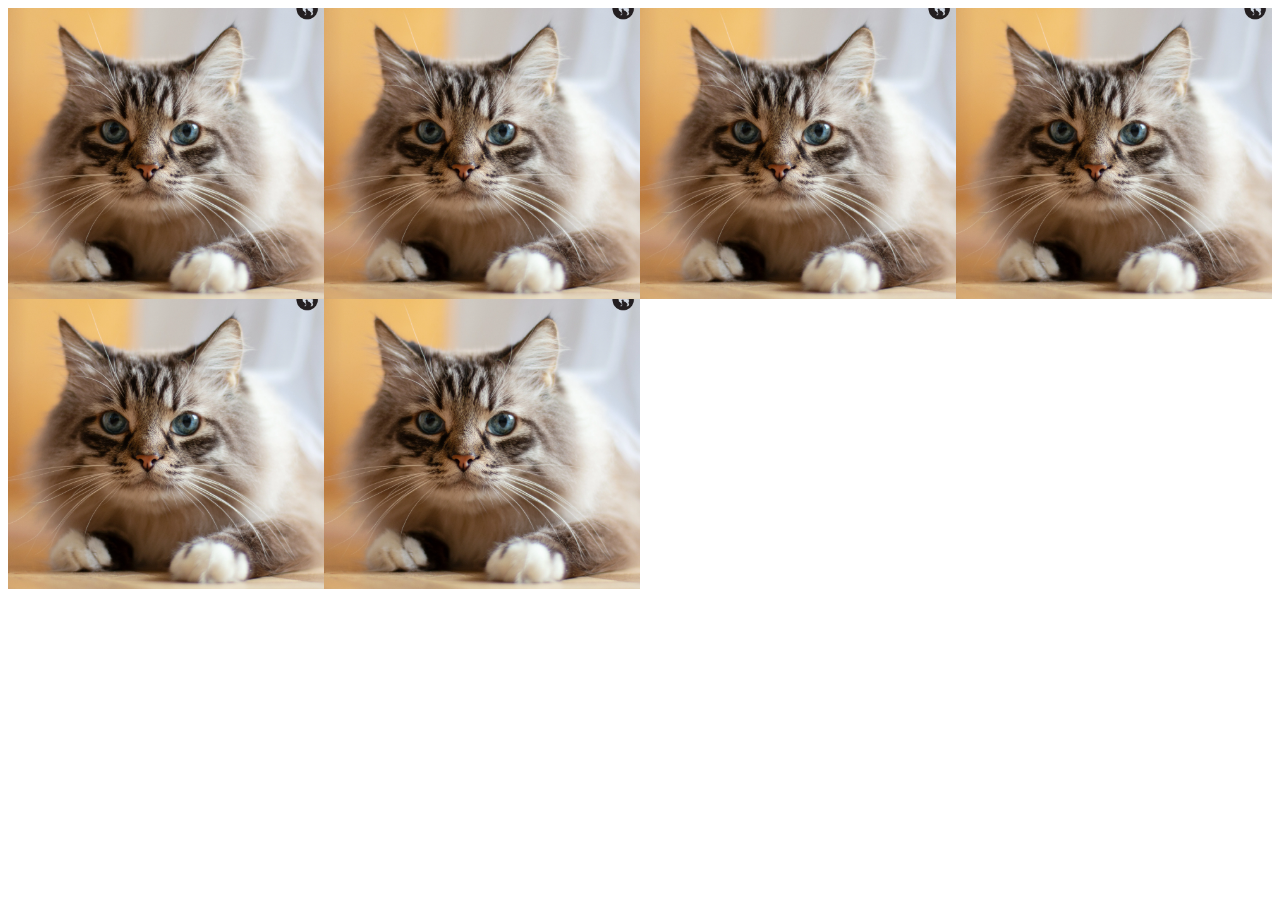
<file: 02.html>
<!DOCTYPE html>
<html lang="en">

<head>
  <meta charset="UTF-8">
  <meta name="viewport" content="width=device-width, initial-scale=1.0">
  <title>Document</title>
  <style>
    .gallery{
      display: grid;
      grid-template-columns: repeat(4, 1fr);
    }
    img{
      display: block;
      width: 100%;
    }
  </style>
</head>

<body>
  <div class="gallery">
    <img src="img/1.png" alt="">
    <img src="img/1.png" alt="">
    <img src="img/1.png" alt="">
    <img src="img/1.png" alt="">
    <img src="img/1.png" alt="">
    <img src="img/1.png" alt="">
  </div>


</body>

</html>
</file>
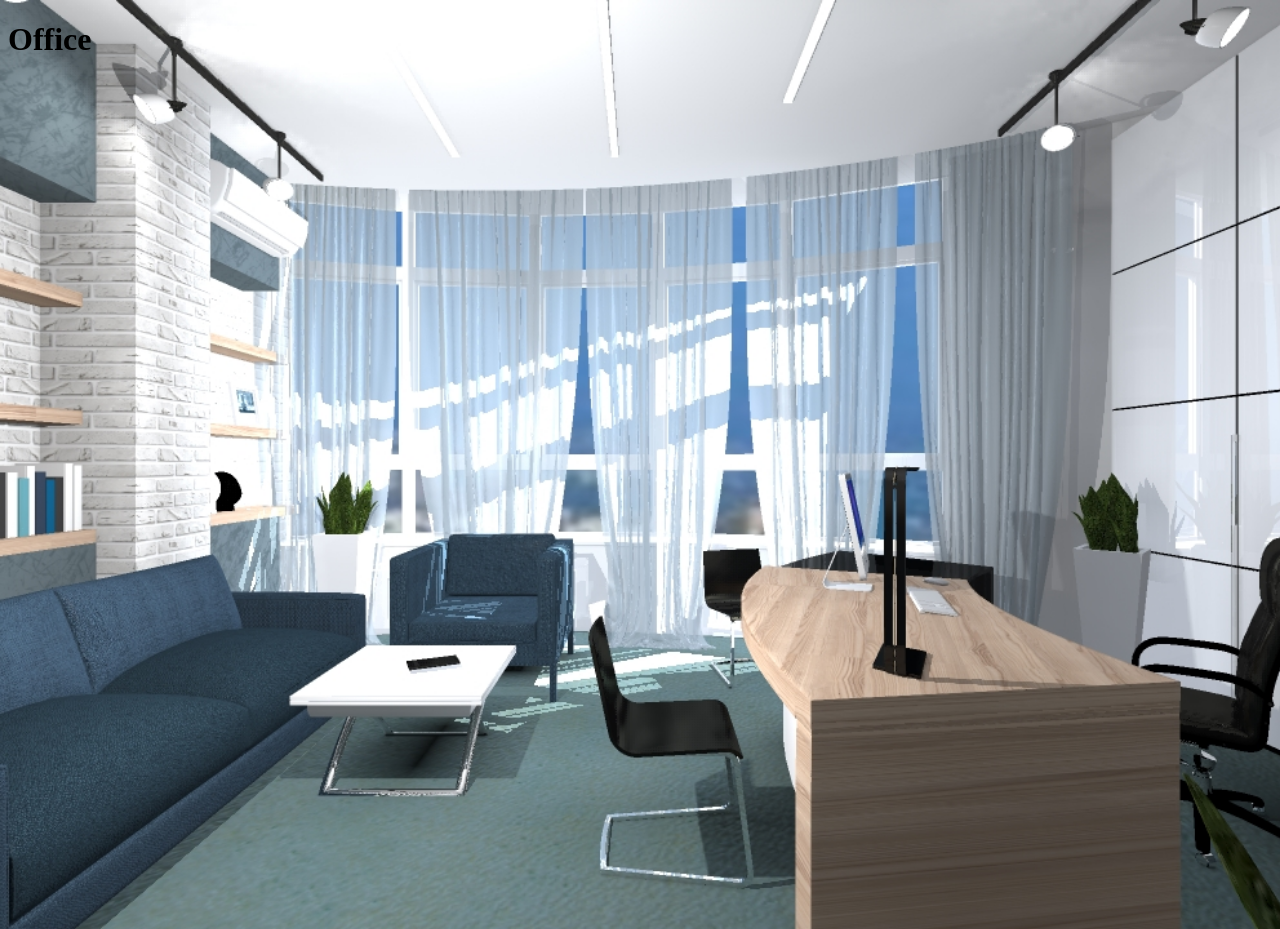
<file: 03.html>
<!DOCTYPE html>
<html lang="en">
<head>
  <meta charset="UTF-8">
  <meta name="viewport" content="width=device-width, initial-scale=1.0">
  <title>BG</title>
  <link rel="stylesheet" href="03.css">
</head>
<body>
  <h1>Office</h1>
</body>
</html>
</file>
<file: style.css>
body{
 
}

header{
  background: #e2f2a3;
  padding: 20px;
  position: fixed;
}

ul{
  list-style-type: none;
}

.menu a{
  padding: 10px 20px;
  display: block;
  margin: 2px;
  color: #000;
}

a:link { 
  background: #d4e78b;
  text-decoration: none;
}
a:visited { 
   background: hsl(62, 87%, 50%);
}

a:hover {
  text-decoration: underline;
  background: hsl(61, 91%, 83%);
}
a:active {
  
 }
</file>
<file: 03.css>
body{
  min-height:100vh;
  background: url(img/office.jpg) no-repeat center/cover #aed6ff;
}
</file>
